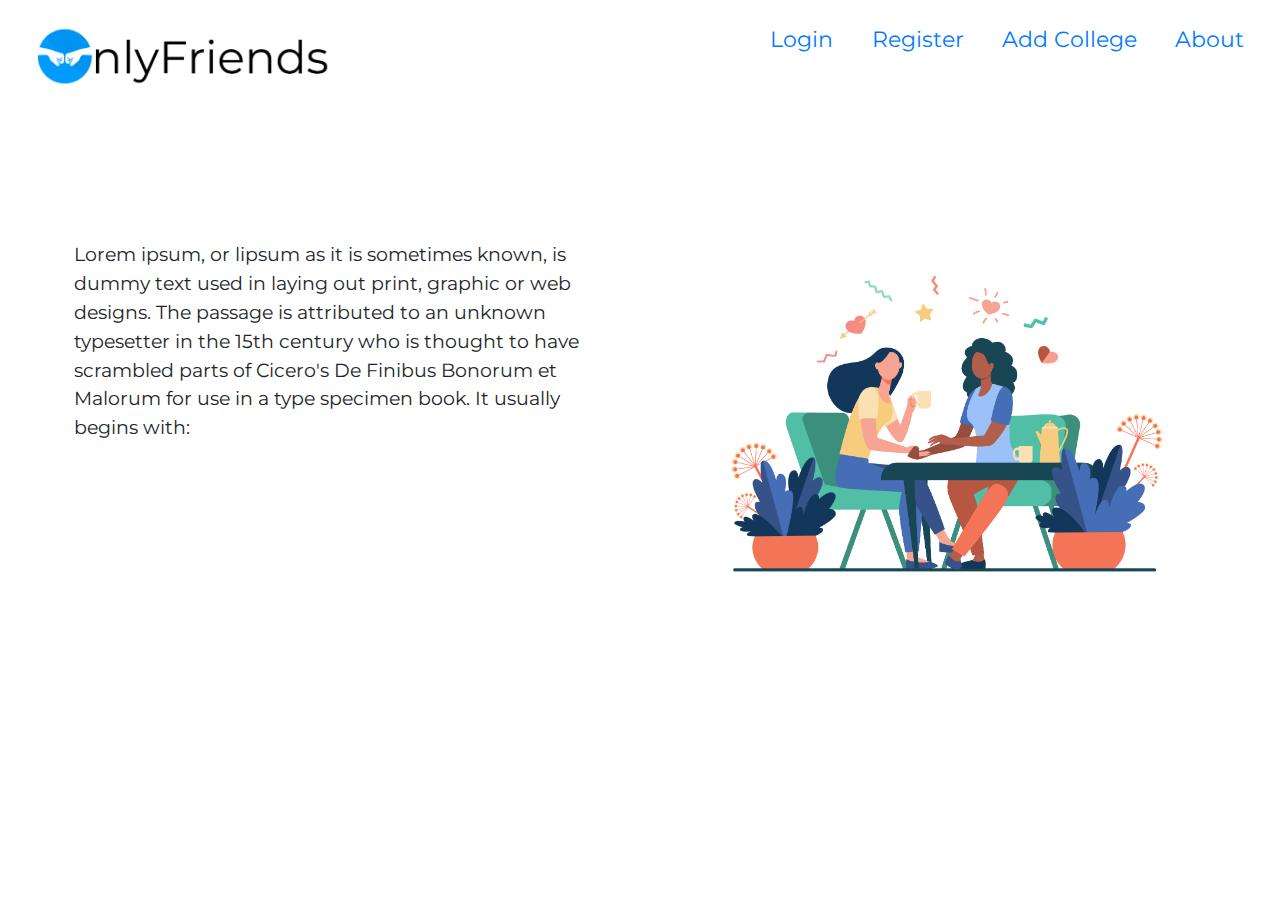
<file: index.html>
<!DOCTYPE html>
<html>
<head>
    <link href="https://fonts.googleapis.com/css?family=Montserrat&display=swap" rel="stylesheet" />
    <link rel="stylesheet" href="https://stackpath.bootstrapcdn.com/bootstrap/4.3.1/css/bootstrap.min.css" integrity="sha384-ggOyR0iXCbMQv3Xipma34MD+dH/1fQ784/j6cY/iJTQUOhcWr7x9JvoRxT2MZw1T" crossorigin="anonymous" />
    <link rel="stylesheet" href="css/index.css" />
</head>
<body>
    <div class="logo"><img src="images/logo.png"></div>
    <div class="nav">
        <span class="login"><a href="html/login.html">Login</a></span>
        <span class="register"><a href="html/register.html">Register</a></span>
        <span class="add"><a href="html/add.html">Add College</a></span>
        <span class="about"><a href="html/about.html">About</a></span>
    </div>
    <div class="para">
        <p>Lorem ipsum, or lipsum as it is sometimes known, is dummy text used in laying out print, graphic or web designs. The passage is attributed to an unknown typesetter in the 15th century who is thought to have scrambled parts of Cicero's De Finibus Bonorum et Malorum for use in a type specimen book. It usually begins with:</p>
    </div>
</body>
</html>
</file>
<file: css/index.css>
body {
    background: url("../images/bg2.jpg");
    background-repeat: no-repeat;
    background-position: 90% 90%;
    background-size: 40vw;
    padding: 10px;
}

.nav {
    float: right;
}

.logo>img {
    color:rgba(0, 0, 0, 1);
    height: 5vw;
    float: left;
    margin: 1vw;
    margin-left: 2vw;
}

.nav>span {
    color: rgba(0, 0, 0, 1);
    font-family: Montserrat;
    font-weight: Regular;
    font-size: 1.7vw;
    margin: 1vw;
    margin-right: 2vw;
}

.para {
    height: 30vw;
    width: 40vw;
    font-family: Montserrat;
    font-weight: Regular;
    font-size: 1.5vw;
    margin-top: 18vw;
    margin-left: 5vw;
}
</file>
